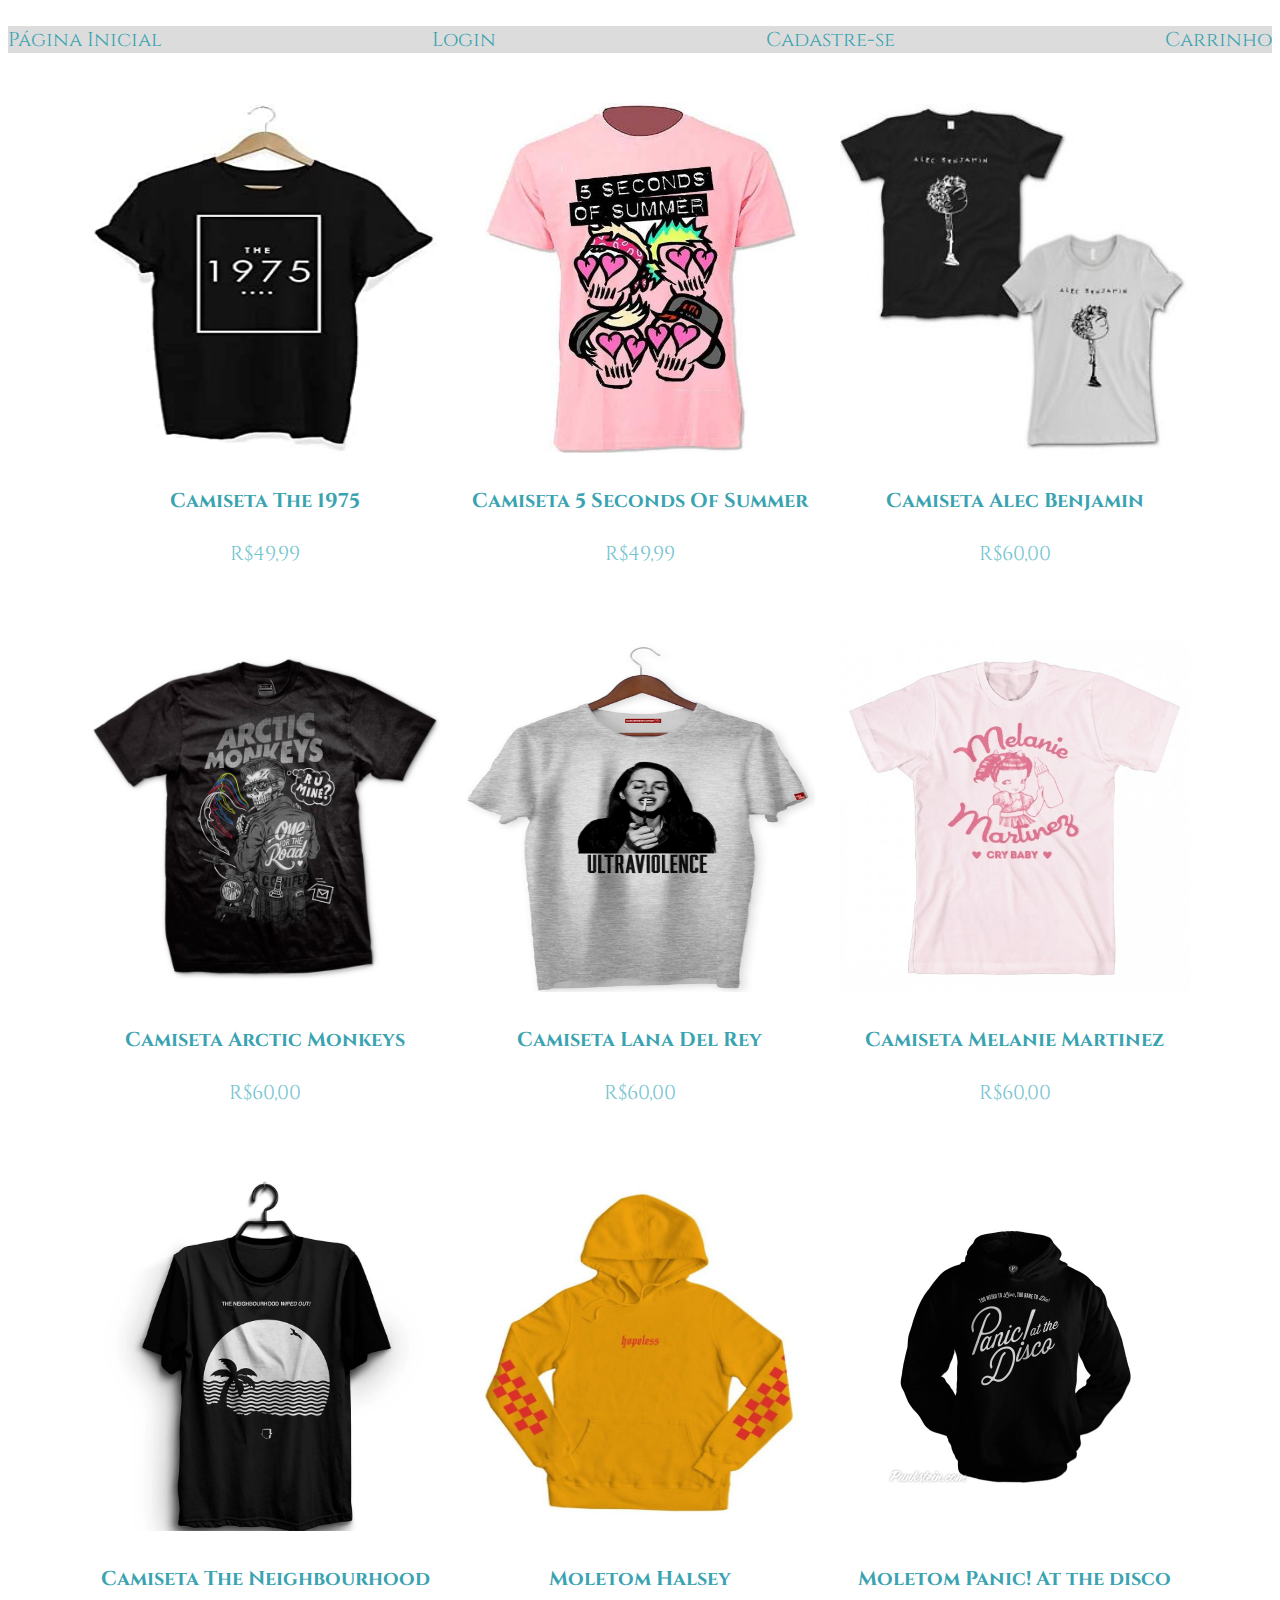
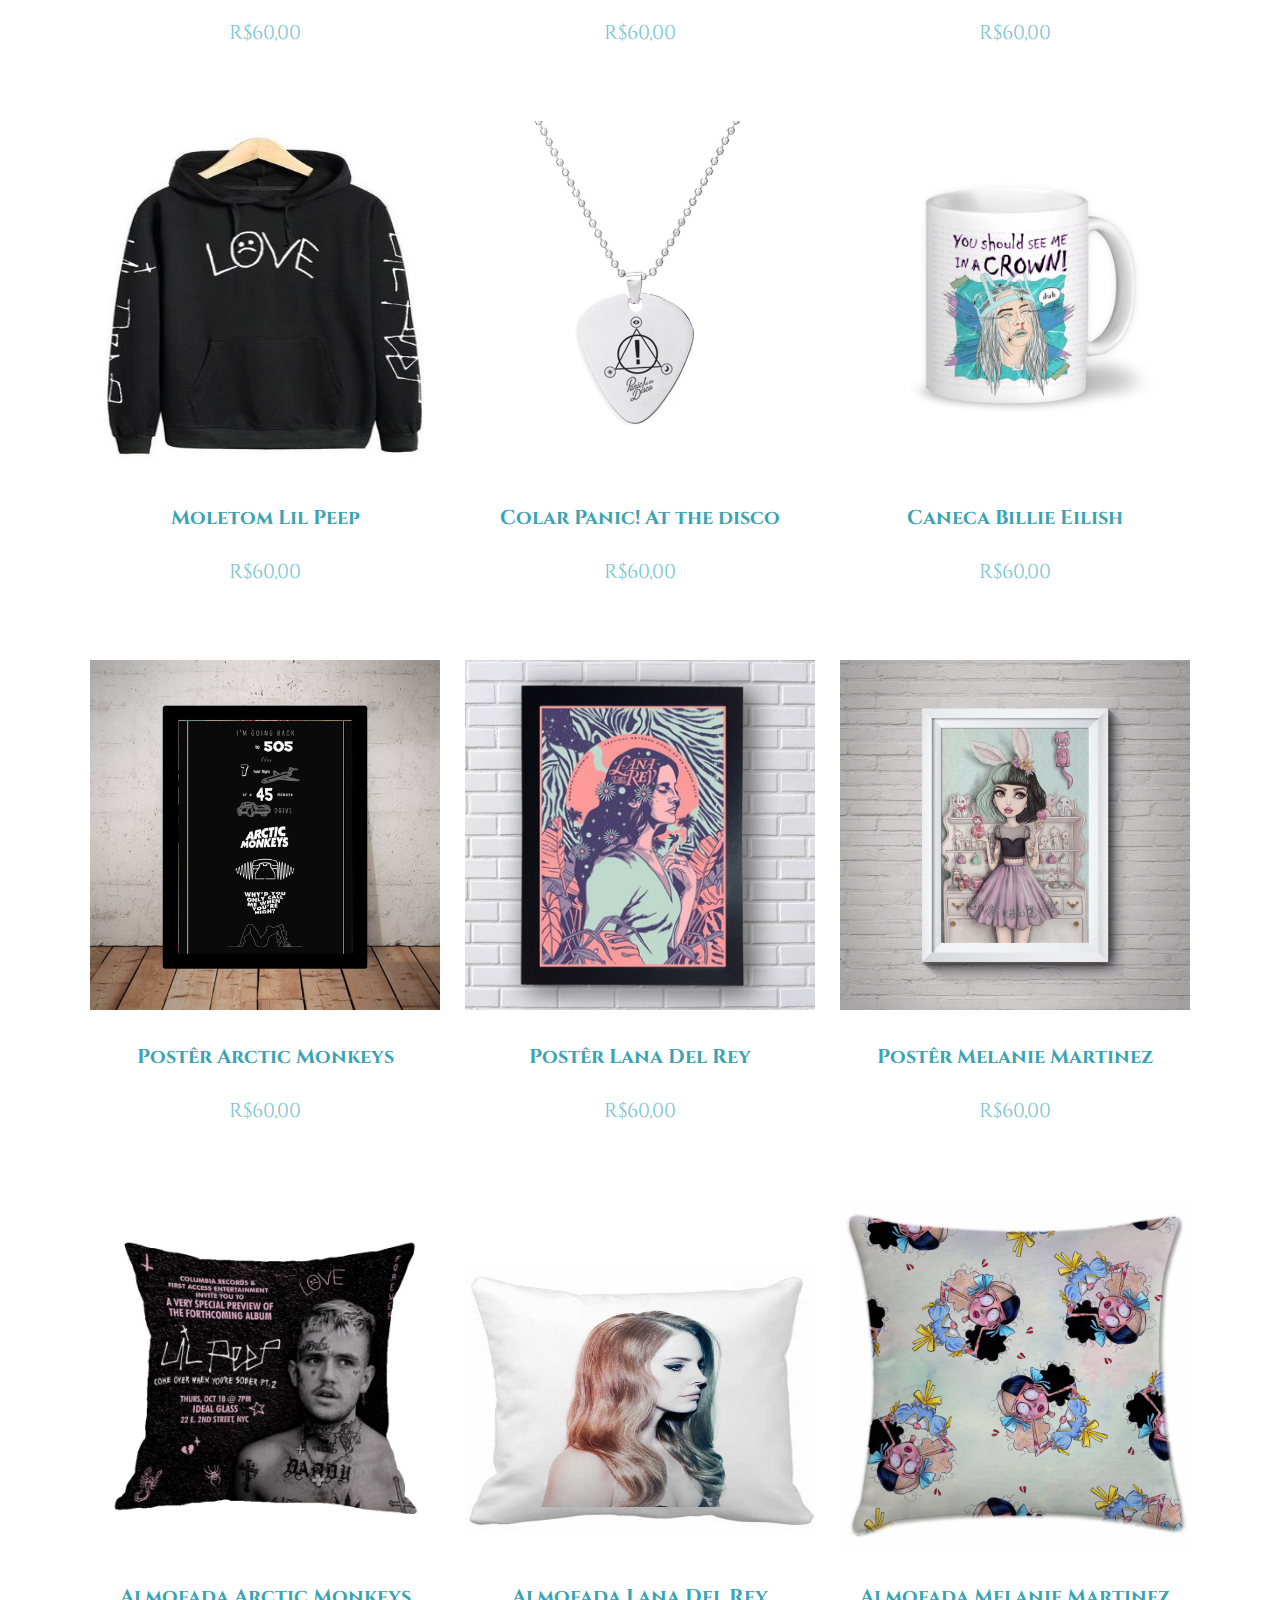
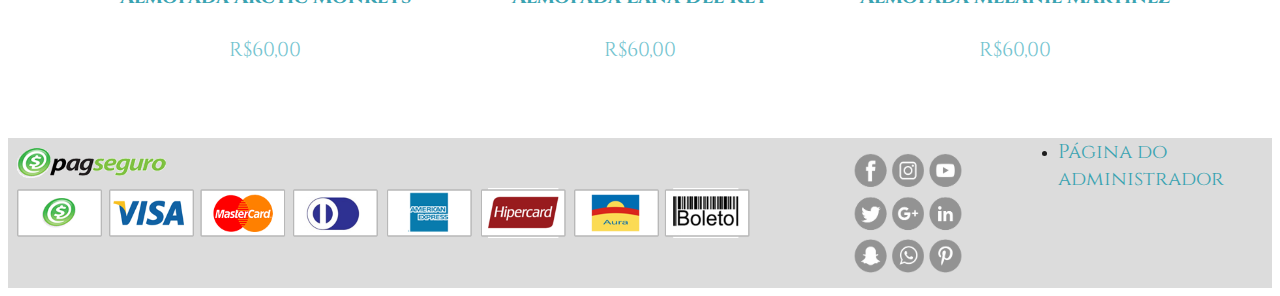
<file: index.html>
<!DOCTYPE html>

<html>
    <head>
        <title>Página inicial</title>
         <link rel="stylesheet" href="layout1.css"> 
        <link href="https://fonts.googleapis.com/css?family=Cinzel&display=swap" rel="stylesheet">
        <meta charset="UTF-8">
        <meta name="viewport" content="width=device-width, initial-scale=1.0">
    </head>
    <STYLE>A {text-decoration: none;} </STYLE>
    <body>

        <div id= "logo">

           
        </div>
        <br>
        
            <div id="cabeçalho">
             <a href="index.html">Página Inicial</a>
             <a href="login.html"> Login</a>
             <a href="cadastro.html"> Cadastre-se</a>
             <a href="carrinhodecompras.html"> Carrinho </a>
            </div>
        
        <div id="linha1">
         <div>
        <img src="camiseta1975preta.jpg" alt="Camiseta The 1975">
        <a href="detalhescamisa1975.html"><h4>Camiseta The 1975</h4></a>
        <p>R$49,99</p>
        </div>
         <div>
        <img src="camiseta5sos.jpg" alt="Camiseta 5 Seconds Of Summer">
        <a href="detalhescamisa5sos.html"><h4>Camiseta 5 Seconds Of Summer</h4></a>
        <p>R$49,99</p>
        </div> <div>
        <img src="camisetaalec.jpg" alt="Camiseta Alec Benjamin">
        <a href="detalhesvarinhavoldemort.html"><h4>Camiseta Alec Benjamin</h4></a>
        <p>R$60,00</p>
        </div>
        </div>
            
           <div id="linha2">
         <div>
        <img src="camisetaam.jpeg" alt="Camiseta Arctic Monkeys">
        <a href="detalhesvarinhavoldemort.html"><h4>Camiseta Arctic Monkeys</h4></a>
        <p>R$60,00</p>
        </div>
         <div>
        <img src="camisetalana.jpg" alt="Camiseta Lana Del Rey">
        <a href="detalhesvarinhavoldemort.html"><h4>Camiseta Lana Del Rey</h4></a>
        <p>R$60,00</p>
        </div>
         <div>
        <img src="camisetamel.jpeg" alt="Camiseta Melanie Martinez">
        <a href="detalhesvarinhavoldemort.html"><h4>Camiseta Melanie Martinez</h4></a>
        <p>R$60,00</p>
        </div>
        </div>
               
           <div id="linha3">
         <div>
        <img src="camisetathenbhd.jpg" alt="Camiseta The Neighbourhood">
        <a href="detalhesvarinhavoldemort.html"><h4>Camiseta The Neighbourhood</h4></a>
        <p>R$60,00</p>
        </div>
         <div>
        <img src="moletomhalsey.jpg" alt="Moletom Halsey">
        <a href="detalhesvarinhavoldemort.html"><h4>Moletom Halsey</h4></a>
        <p>R$60,00</p>
        </div>
         <div>
        <img src="moletompanic.jpg" alt="Moletom Panic! At the disco">
        <a href="detalhesvarinhavoldemort.html"><h4>Moletom Panic! At the disco</h4></a>
        <p>R$60,00</p>
        </div>
        </div>
               
            <div id="linha4">      
         <div>
        <img src="moletomlilpeep.jpg" alt="Moletom Lil Peep">
        <a href="detalhesvarinhavoldemort.html"><h4>Moletom Lil Peep</h4></a>
        <p>R$60,00</p>
        </div>
         <div>
        <img src="colarpanic.jpg" alt="Colar Panic! At the disco">
        <a href="detalhesvarinhavoldemort.html"><h4>Colar Panic! At the disco</h4></a>
        <p>R$60,00</p>
        </div>
         <div>
        <img src="canecabillie.png" alt="Caneca Billie Eilish">
        <a href="detalhesvarinhavoldemort.html"><h4>Caneca Billie Eilish</h4></a>
        <p>R$60,00</p>
        </div>
        </div>
                
            <div id="linha5">       
         <div>
        <img src="posteram.jpg" alt="Postêr Arctic Monkeys">
        <a href="detalhesvarinhavoldemort.html"><h4>Postêr Arctic Monkeys</h4></a>
        <p>R$60,00</p>
        </div><div>
        <img src="posterlana.jpeg" alt="Postêr Lana Del Rey">
        <a href="detalhesvarinhavoldemort.html"><h4>Postêr Lana Del Rey</h4></a>
        <p>R$60,00</p>
        </div>
         <div>
        <img src="postermel.jpeg" alt="Postêr Melanie Martinez">
        <a href="detalhesvarinhavoldemort.html"><h4>Postêr Melanie Martinez</h4></a>
        <p>R$60,00</p>
        </div>
        </div>
        
           <div id="linha6">
         <div>
        <img src="almofadalilpeep.jpg" alt="Almofada Arctic Monkeys">
        <a href="detalhesvarinhavoldemort.html"><h4>Almofada Arctic Monkeys</h4></a>
        <p>R$60,00</p>
        </div>
         <div>
        <img src="almofadalana.png" alt="Almofada Lana Del Rey">
        <a href="detalhesvarinhavoldemort.html"><h4>Almofada Lana Del Rey</h4></a>
        <p>R$60,00</p>
        </div>
         <div>
        <img src="almofadamel.jpeg" alt="Almofada Melanie Martinez">
        <a href="detalhesvarinhavoldemort.html"><h4>Almofada Melanie Martinez</h4></a>
        <p>R$60,00</p>
        </div>
        </div>
               
         <div id="rodape">
            <img id="pag" src="pagamento.png" alt="pagamentos">
            <img id="redes" src="redes.png" alt="redessociais">
            <div id="linkr">
            <table>
                <tr>
                <li> <a href="cadastroProduto.html"> Página do administrador </a></li>
                </tr>
            </table>
            </div>
        </div>
        
    </body>
</html>
</file>
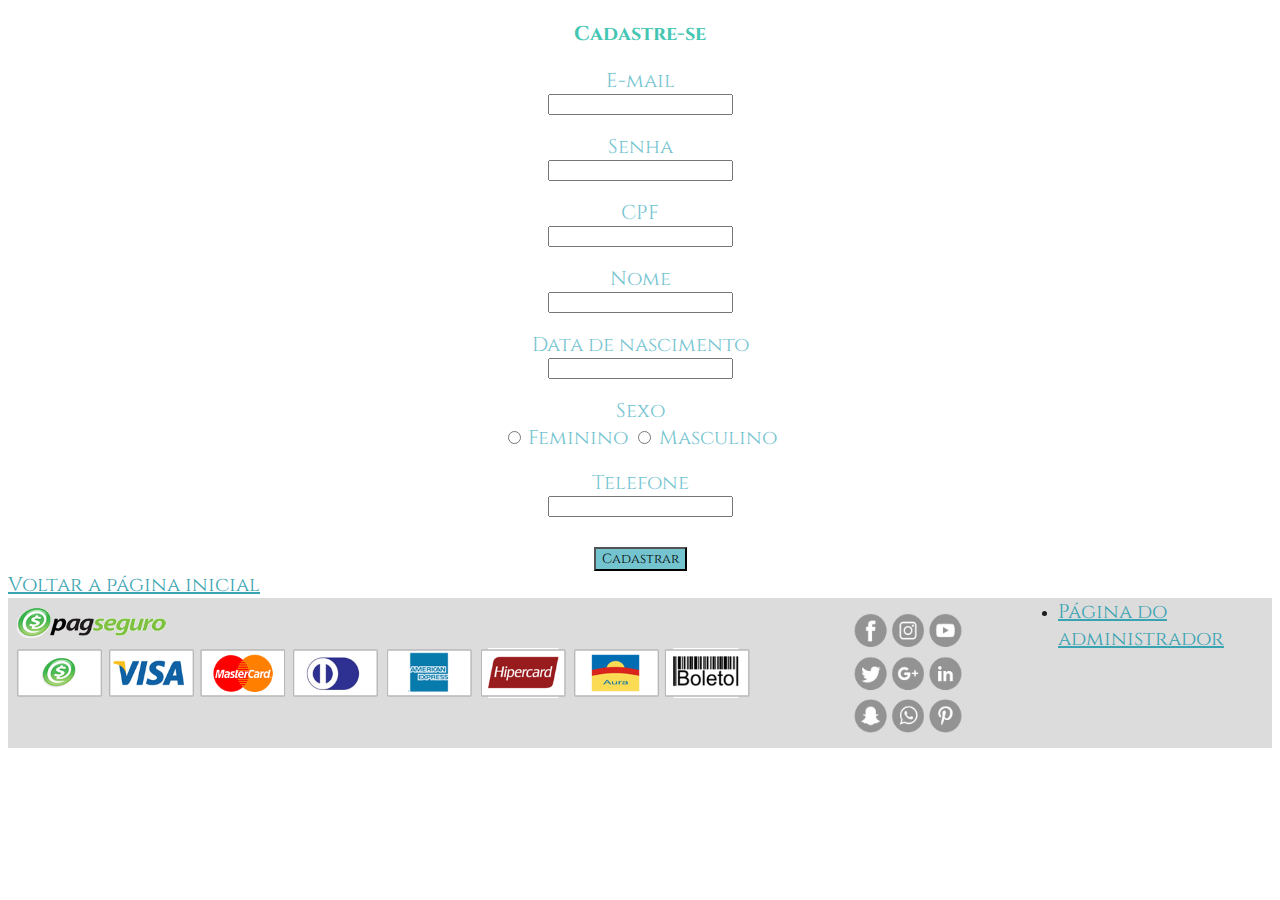
<file: cadastro.html>
<!DOCTYPE html>

<html>
    <head>
        <title>Cadastre-se</title>
       <link rel="stylesheet" href="layout1.css"> 
        <link href="https://fonts.googleapis.com/css?family=Cinzel&display=swap" rel="stylesheet">
        <meta charset="UTF-8">
        <meta name="viewport" content="width=device-width, initial-scale=1.0">
    </head>
    <body>
        <div id="cadastro">
        <h3> Cadastre-se </h3>
        </div>
        <div id="cadastro2">
        <form> 
        <label for="email" > E-mail </label> <br>     
        <input type='email' name="email" >
        <br>
               
            <br> <label for="Senha" > Senha </label> <br>
        <input type='password' name="Senha" >
        <br>
               
            <br><label for="CPF" > CPF </label> <br>
        <input type='text' name="CPF" >
        <br>       
        
            <br> <label for="Nome" > Nome </label> <br>
        <input type='text' name="Nome" >
        <br>
               
            <br><label for="nascimento" > Data de nascimento </label> <br>
        <input type='text' name="nascimento" >
        <br>
               
            <br> <label for="sexo" > Sexo </label> <br>
            <input type='radio' name="sexo" > <label for="Feminino"> Feminino </label> 
        <input type='radio' name="sexo" ><label for="Masculino"> Masculino </label> 
        <br>
           
            <br> <label for="Telefone" > Telefone </label> <br>
        <input type='tel' name="Telefone" >
        <br>
        
        <div id="botao">
        <button id="loginb" type="submit"> Cadastrar </button>
        </div>
        
                </form>
        </div>
        <a class="volt" href="index.html" > Voltar a página inicial</a>
        
        <div id="rodape">
           <img id="pag" src="pagamento.png" alt="pagamentos">
            <img id="redes" src="redes.png" alt="redessociais">
            <div id="linkr">
            <table>
                <tr>
                <li> <a href="cadastroproduto2.html"> Página do administrador </a></li>
                </tr>
            </table>
            </div>
        </div>
    </body>
</html>
</file>
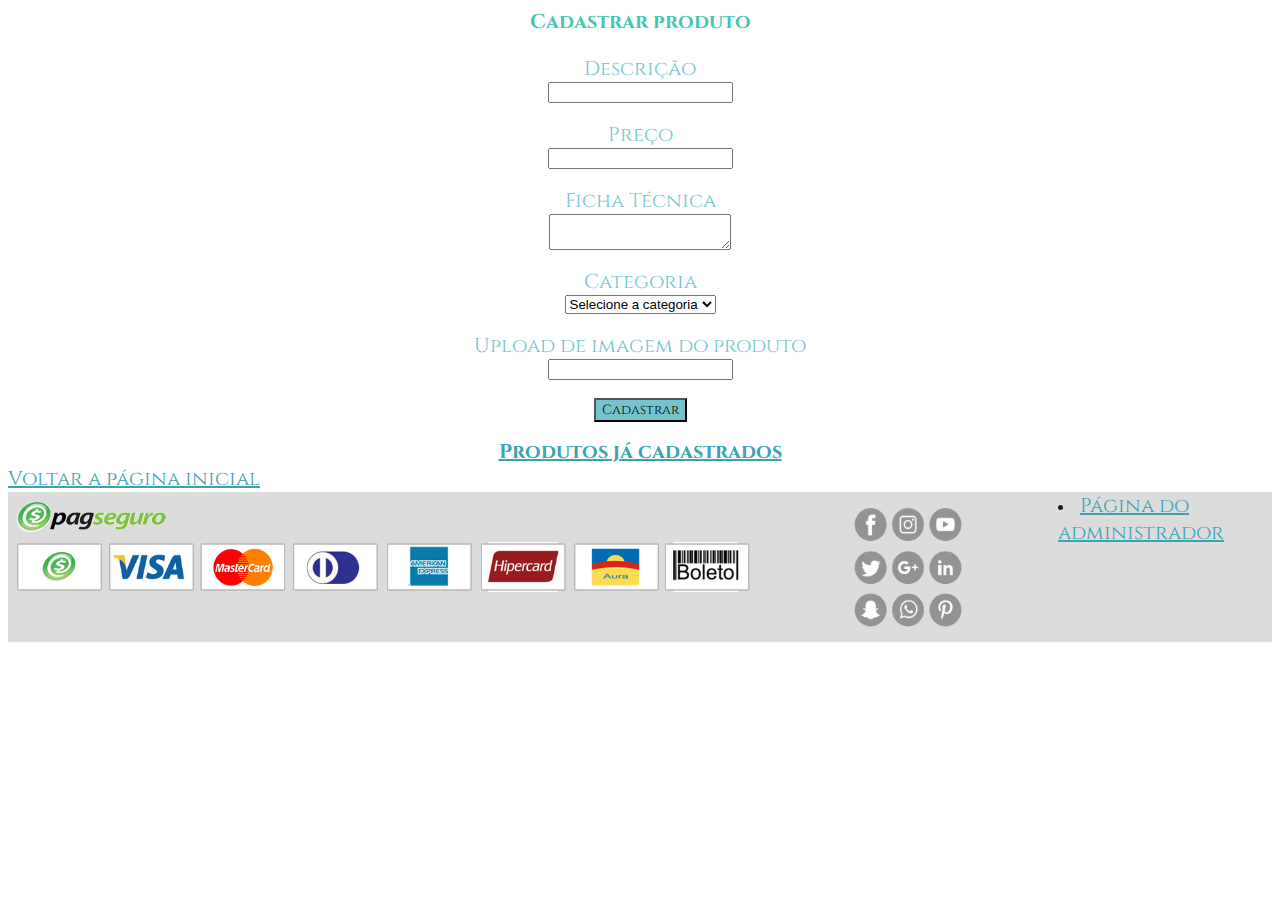
<file: cadastroProduto.html>
<html>
    <head>
        <title>Cadastro de produtos</title>
        <link rel="stylesheet" href="layout1.css"> 
        <link href="https://fonts.googleapis.com/css?family=Cinzel&display=swap" rel="stylesheet">
        <meta charset="UTF-8">
        <meta name="viewport" content="width=device-width, initial-scale=1.0">
    </head>
    <body>
        <div id ="tit">
        <h3> Cadastrar produto </h3>
        </div>
      
            <div id="cadastrar">
        <form>
            <label for="descrição" > Descrição </label> <br>
            <input type="text" name="descrição" > 
            <br>
            
            <br> <label for="preço" > Preço </label> <br>
            <input type="text" name="preço" >
            <br>
            
            <br> <label for="fichatecnica" > Ficha Técnica </label> <br>
            <textarea name="texto"></textarea>
            <br>
            
            <br> <label for="categoria" > Categoria </label> <br>
            <select name="categoria">
                    <option>Selecione a categoria</option>
                    <option>Itens de decoração</option>
                    <option>Vestuário</option>
                    <option>Livros</option>
                    <option>Colecionáveis</option>
                    <option>Brinquedos</option>
            </select>
            <br>
            
            <br> <label for="upload" > Upload de imagem do produto </label> <br>
            <input type="url" name="url">
            <br>
            
            <br> <button class="botao" type="submit"> Cadastrar </button>
            
        </form>
                
                <a id="cadastrados" href="produtosCadastrados.html" > <strong> Produtos já cadastrados</strong></a>
        
        </div>
        <a id="voltar" href="inicio.html" > Voltar a página inicial</a>
        
        <div id="rodape">
            <img id="pag" src="pagamento.png" alt="pagamentos">
            <img id="redes" src="redes.png" alt="redessociais">
            <div id="linkr">
            <table>
                <tr>
                <li> <a href="cadastroProduto.html"> Página do administrador </a></li>
                </tr>
            </table>
            </div>
        </div>
        
    </body>
</html>
</file>
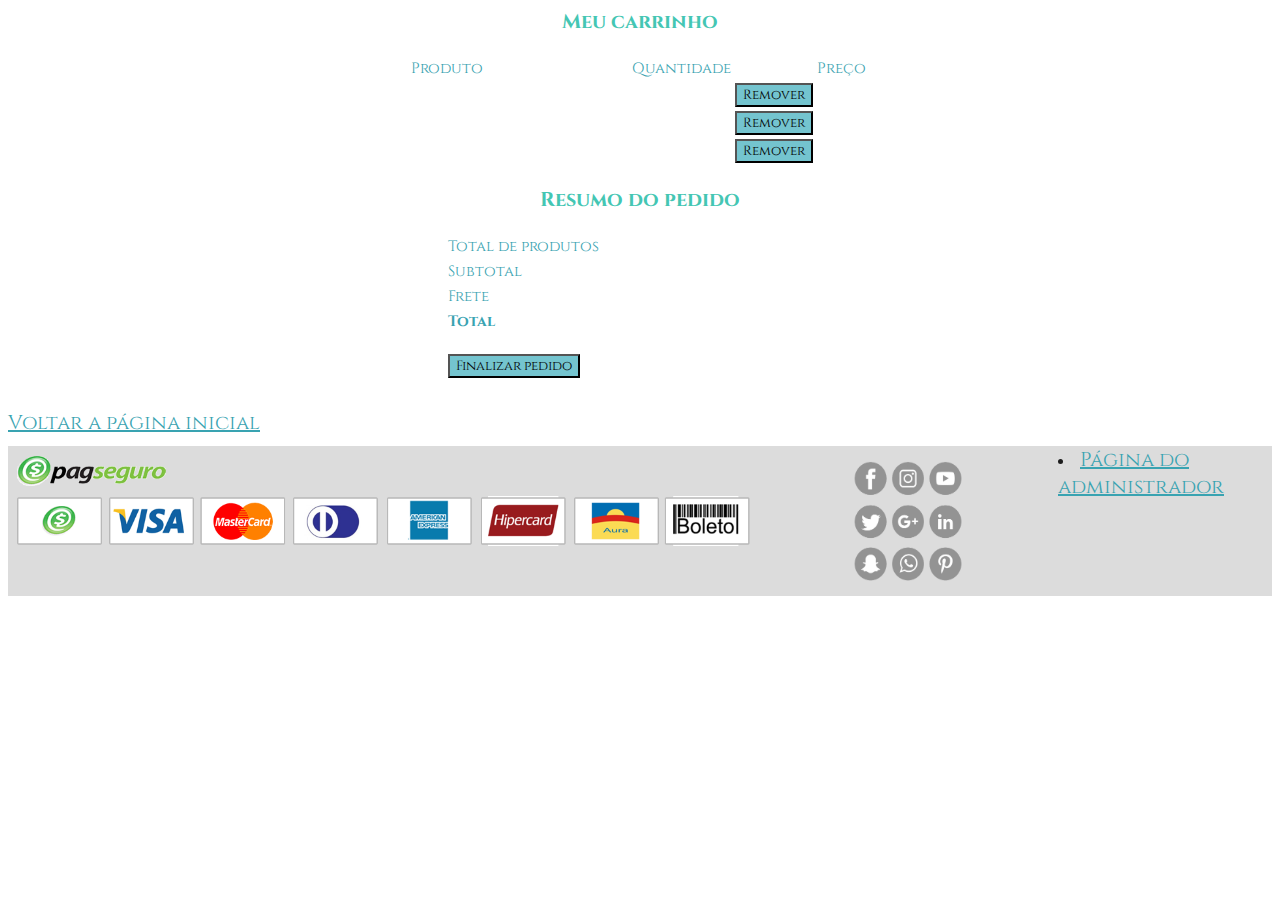
<file: carrinhodecompras.html>
<html>
    <head>
        <title>Carrinho de compras</title>
        <link rel="stylesheet" href="layout1.css"> 
        <link href="https://fonts.googleapis.com/css?family=Cinzel&display=swap" rel="stylesheet">
        <meta charset="UTF-8">
        <meta name="viewport" content="width=device-width, initial-scale=1.0">
    </head>
    <body>
        <div id="siteCarrinho">
        <div id="carrinho1">
        <h3>Meu carrinho</h3>
        </div>
        <div id="carrinho">
            <table>
            <tr id="titulos">
                <td>Produto</td>
                <td>Quantidade</td>
                <td> </td>
                <td>Preço</td>
            </tr>
            
            
            <tr class="produtos">
                <td><a class="links" href="detalhesAlmofadaAM.html"> Almofada Arctic Monkeys </a> </td>
                <td>1 un.</td>
                <td><button class="botao" type="submit"> Remover </button> </td>
                <td>R$60,00</td>
            </tr>
            <tr class="produtos">
                <td><a class="links" href="detalhesCanecaBE.html"> Caneca Billie Eilish </a> </td>
                <td>1 un.</td>
                <td><button class="botao" type="submit"> Remover </button> </td>
                <td>R$60,00</td>
            </tr>
            <tr class="produtos">
                <td><a class="links" href="detalhesCamisetaAB.html"> Camiseta Alec Benjamin </a> </td>
                <td>1 un.</td>
                <td><button class= "botao" type="submit"> Remover </button> </td>
                <td>R$60,00</td>
            </tr>
            
         
        </table>
         
        </div>
        <div id="carrinho2">
        <h3>Resumo do pedido</h3>
        </div>
        <div id="carrinho3">
        <table>
            <tr>
                <td class="tv"> Total de produtos </td>
                <td class="tt"> 3 un. </td>
            <tr>
                <td class="tv">Subtotal</td>
                <td class="tt">R$180,00</td>
            </tr>
            <tr>
                <td class="tv">Frete</td>
                <td class="tt">Econômica (5 a 6 dias) R$11,90 </td>
            </tr>
            <tr>
                <td class="tv"><strong>Total</strong></td>
                <td class="tt">R$191,90</td>
            </tr>
            <tr>
                <td><br> <button class="botao" type="submit"> Finalizar pedido </button></td>
            </tr>
        </table>
        </div>
            <br>
        </div>
        <div id ="volt">
        <a id="voltar" href="index.html" > Voltar a página inicial</a>
        </div>
        
        <div id="rodape">
            <img id="pag" src="pagamento.png" alt="pagamentos">
            <img id="redes" src="redes.png" alt="redessociais">
            <div id="linkr">
            <table>
                <tr>
                <li> <a href="cadastroproduto2.html"> Página do administrador </a></li>
                </tr>
            </table>
            </div>
        </div>
      
    </body>
</html>
</file>
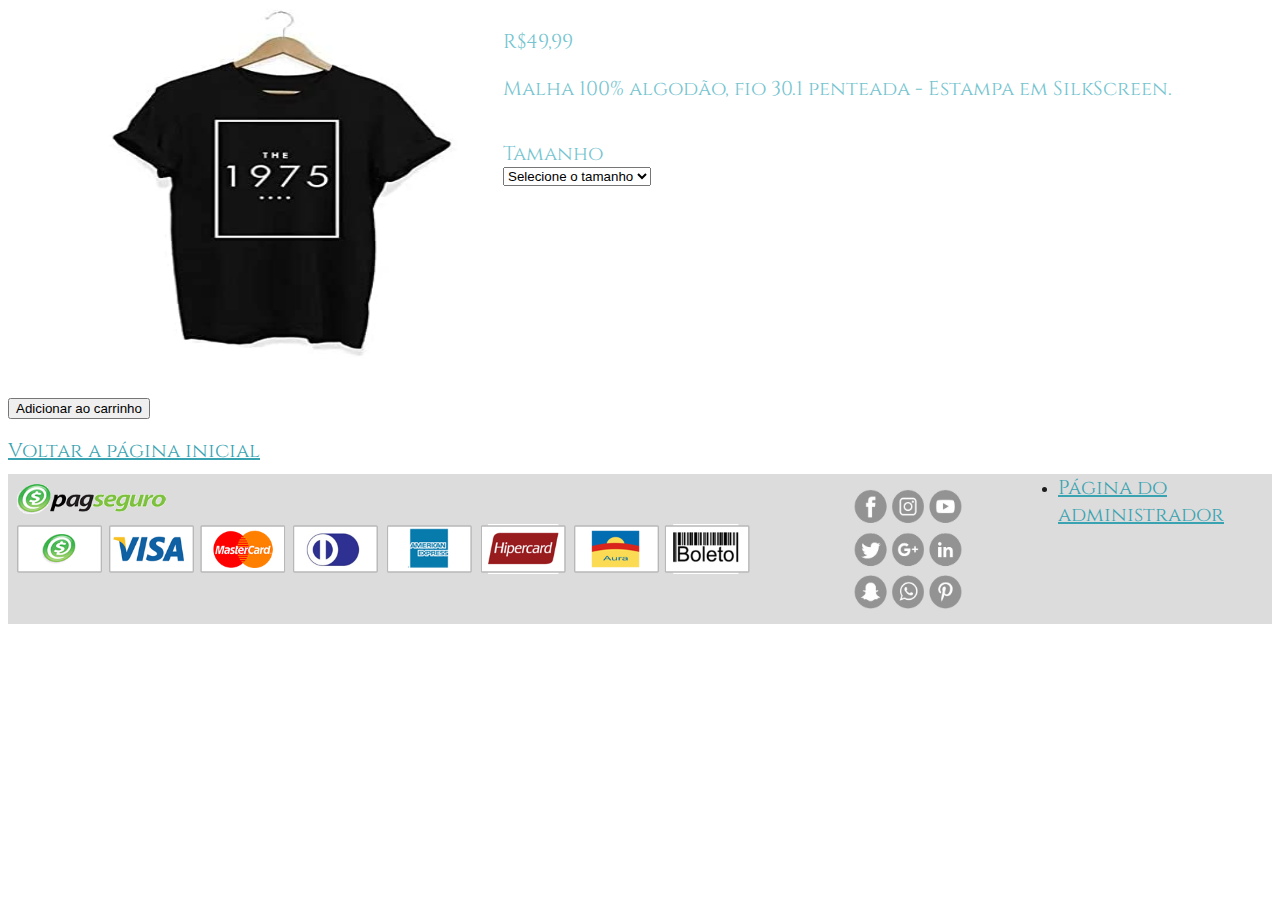
<file: detalhescamisa1975.html>
<!DOCTYPE html>
<html>
    <head>
        <title>Camiseta The 1975</title>
        <link rel="stylesheet" href="layout1.css"> 
        <link href="https://fonts.googleapis.com/css?family=Cinzel&display=swap" rel="stylesheet">
        <meta charset="UTF-8">
        <meta name="viewport" content="width=device-width, initial-scale=1.0">
    </head>
    <body>
         <div id="logo"> 
        
        </div>
        
        <div id="produto01">
        <div id="produto1">
        <img src="camiseta1975preta.jpg" alt="Camiseta The 1975">
    </div>
        <div id="detalhes1">
        <div id="preco1">
            <p>R$49,99</p>
        </div>
        <div id="descricao1">
        <p>Malha 100% algodão, fio 30.1 penteada - Estampa em SilkScreen. </p>
        </div>
        
        
        

        <br> <label for="tamanho" > Tamanho </label> <br>
            <select name="tamanhotab">
                    <option>Selecione o tamanho</option>
                    <option>PP</option>
                    <option>P</option>
                    <option>M</option>
                    <option>G</option>
                    <option>GG</option>
            </select>
            </div>
        
        </div>
        <br>
        <br><button type="submit"> Adicionar ao carrinho </button><br>
        </div>
        <br>
   
        <div id ="volt">
            <a id="voltar" href="index.html" > Voltar a página inicial</a>
            </div>
            
            <div id="rodape">
                <img id="pag" src="pagamento.png" alt="pagamentos">
                <img id="redes" src="redes.png" alt="redessociais">
                <div id="linkr">
                <table>
                    <tr>
                    <li> <a href="cadastroproduto2.html"> Página do administrador </a></li>
                    </tr>
                </table>
                </div>
            </div>
    </body>
</html>
</file>
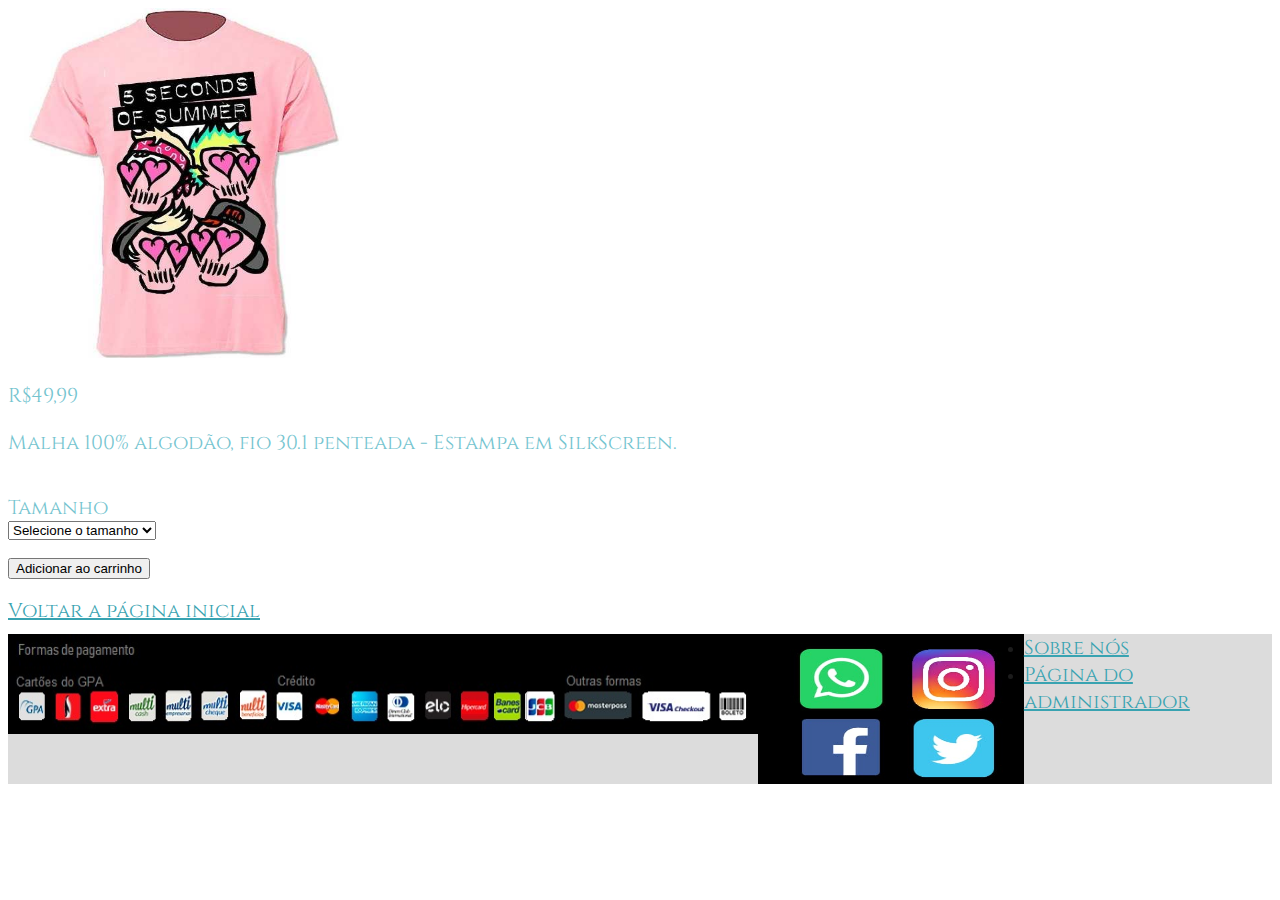
<file: detalhescamisa5sos.html>
<!DOCTYPE html>
<html>
    <head>
        <title>Camiseta 5 seconds of summer</title>
        <link rel="stylesheet" href="layout1.css"> 
        <link href="https://fonts.googleapis.com/css?family=Cinzel&display=swap" rel="stylesheet">
        <meta charset="UTF-8">
        <meta name="viewport" content="width=device-width, initial-scale=1.0">
    </head>
    <body>
         <div id="logo"> 
        
        </div>
        
        <div id="produto1">
        <img src="camiseta5sos.jpg" alt="Camiseta 5SOS">
    </div>
        <div id="detalhes1">
        <div id="preco1">
            <p>R$49,99</p>
        </div>
        <div id="descricao1">
        <p>Malha 100% algodão, fio 30.1 penteada - Estampa em SilkScreen. </p>
        </div>
        
        
        

        <br> <label for="tamanho" > Tamanho </label> <br>
            <select name="tamanhotab">
                    <option>Selecione o tamanho</option>
                    <option>PP</option>
                    <option>P</option>
                    <option>M</option>
                    <option>G</option>
                    <option>GG</option>
            </select>
            </div>
        
        
        <br><button type="submit"> Adicionar ao carrinho </button><br>
        
        <br>
        <div id ="volt">
            <a id="voltar" href="index.html" > Voltar a página inicial</a>
            </div>
            
            <div id="rodape">
                <img id="pag" src="rodape.jpeg" alt="pagamentos">
                <img id="redes" src="redes.jpeg" alt="redessociais">
                <div id="linkr">
                <table>
                    <tr>
                    <li> <a href="sobrealoja.html"> Sobre nós </a></li>
                    <li> <a href="cadastroproduto2.html"> Página do administrador </a></li>
                    </tr>
                </table>
                </div>
            </div>
    </body>
</html>
</file>
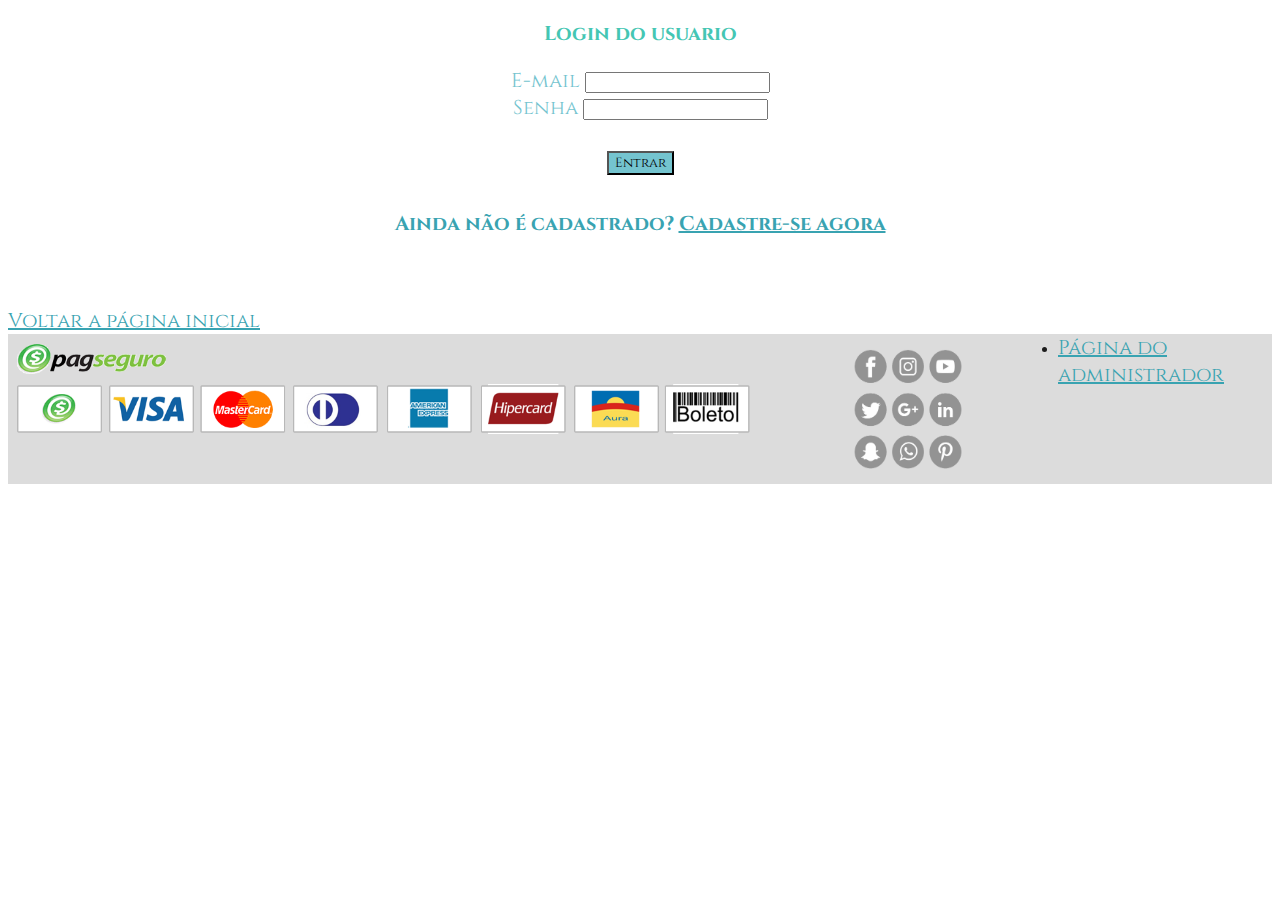
<file: login.html>
<!DOCTYPE html>

<html>
    <head>
        <title>Login</title>
         <link rel="stylesheet" href="layout1.css"> 
        <link href="https://fonts.googleapis.com/css?family=Cinzel&display=swap" rel="stylesheet">
        <meta charset="UTF-8">
        <meta name="viewport" content="width=device-width, initial-scale=1.0">
        
    </head>
    <body>
        <div id="login1">
        <h3> Login do usuario </h3>
        </div>
        <div id="login2">
        <form> 
        <label for="email"> E-mail </label>            
        <input type='email' name="email" > <br>
                         
        <label for="Senha"> Senha </label>        
        <input type='password' name="Senha" > 
            
        <div id="botao">
             <button id="loginb" type="submit"> Entrar </button>
        </div>
       
                </form> 
        </div>
        
        <div id="linkcad">
        <h2>Ainda não é cadastrado? <a href="cadastro.html"> Cadastre-se agora</a></h2>
        </div>
        
         <a class="volt" href="index.html" > Voltar a página inicial</a>
        
        <div id="rodape">
            <img id="pag" src="pagamento.png" alt="pagamentos">
            <img id="redes" src="redes.png" alt="redessociais">
            <div id="linkr">
            <table>
                <tr>
                <li> <a href="cadastroproduto2.html"> Página do administrador </a></li>
                </tr>
            </table>
            </div>
        </div>
    </body>
</html>
</file>
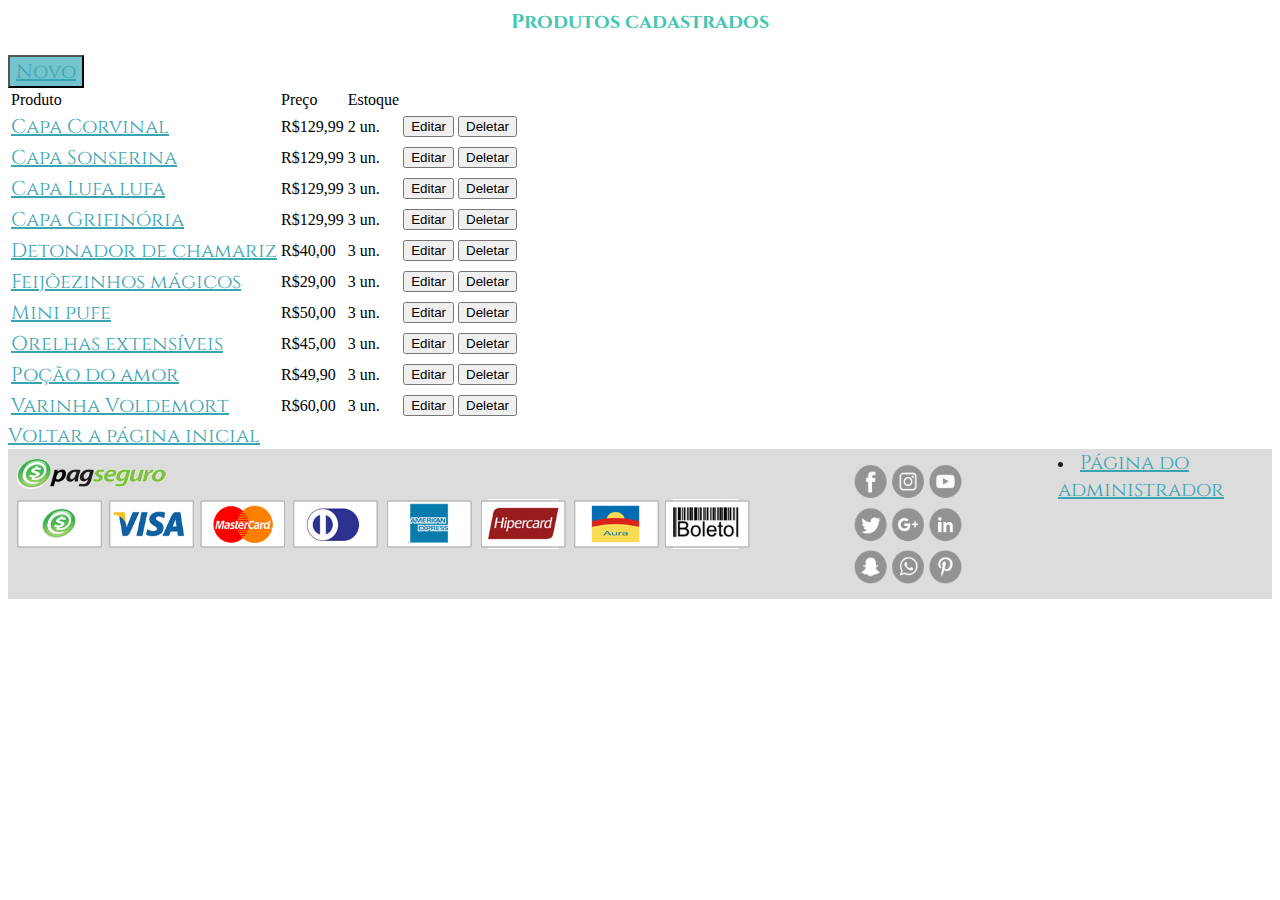
<file: produtosCadastrados.html>
<html>
    <head>
        <title>Produtos já cadastrados</title>
        <link rel="stylesheet" href="layout1.css"> 
        <link href="https://fonts.googleapis.com/css?family=Cinzel&display=swap" rel="stylesheet">
        <meta charset="UTF-8">
        <meta name="viewport" content="width=device-width, initial-scale=1.0">
    </head>
    <body>
        <div id="tit">
        <h3> Produtos cadastrados </h3>
        </div>
        
        <div id="novo">
            <button class="botao" type="submit"><a href="cadastroProduto.html"> Novo</a> </button>
        </div>
        <div id="cadastrar">
        <table>
            <tr>
                <td>Produto</td>
                <td>Preço</td>
                <td>Estoque</td>
                
            </tr>
            
            
            <tr>
                <td><a href="detalhescapacorvinal.html">Capa Corvinal</a> </td>
                <td>R$129,99 </td>
                <td>2 un.</td>
                <td><button type="submit"> Editar </button> </td>
                <td><button type="submit"> Deletar </button></td>
            </tr>
            <tr>
                <td><a href="detalhescapasonserina.html">Capa Sonserina</a></td>
                <td>R$129,99 </td>
                <td>3 un.</td>
                <td><button type="submit"> Editar </button> </td>
                <td><button type="submit"> Deletar </button></td>
            </tr>
            <tr>
                <td><a href="detalhescapalufalufa.html">Capa Lufa lufa</a></td>
                <td>R$129,99 </td>
                <td>3 un.</td>
                <td><button type="submit"> Editar </button> </td>
                <td><button type="submit"> Deletar </button></td>
            </tr>
            <tr>
                <td><a href="detalhescapagrifinoria.html">Capa Grifinória</a></td>
                <td>R$129,99 </td>
                <td>3 un.</td>
                <td><button type="submit"> Editar </button> </td>
                <td><button type="submit"> Deletar </button></td>
            </tr>
            <tr>
                <td><a href="detalhesdetonadorchamariz.html">Detonador de chamariz</a></td>
                <td>R$40,00 </td>
                <td>3 un.</td>
                <td><button type="submit"> Editar </button> </td>
                <td><button type="submit"> Deletar </button></td>
            </tr>
            <tr>
                <td><a href="detalhesfeijoezinhos.html">Feijõezinhos mágicos</a></td>
                <td>R$29,00 </td>
                <td>3 un.</td>
                <td><button type="submit"> Editar </button> </td>
                <td><button type="submit"> Deletar </button></td>
            </tr>
            <tr>
                <td><a href="detalhesminipufe.html">Mini pufe</a></td>
                <td>R$50,00 </td>
                <td>3 un.</td>
                <td><button type="submit"> Editar </button> </td>
                <td><button type="submit"> Deletar </button></td>
            </tr>
            <tr>
                <td><a href="detalhesorelhasextensiveis.html">Orelhas extensíveis</a></td>
                <td>R$45,00 </td>
                <td>3 un.</td>
                <td><button type="submit"> Editar </button> </td>
                <td><button type="submit"> Deletar </button></td>
            </tr>
            <tr>
                <td><a href="detalhespoçaodoamor.html">Poção do amor</a></td>
                <td>R$49,90 </td>
                <td>3 un.</td>
                <td><button type="submit"> Editar </button> </td>
                <td><button type="submit"> Deletar </button></td>
            </tr>
            <tr>
                <td><a href="detalhesvarinhavoldemort.html">Varinha Voldemort</a></td>
                <td>R$60,00 </td>
                <td>3 un.</td>
                <td><button type="submit"> Editar </button> </td>
                <td><button type="submit"> Deletar </button></td>
            </tr>
            
        </table>
        </div>
        <a class="volt" href="index.html" > Voltar a página inicial</a>
        
        <div id="rodape">
            <img id="pag" src="pagamento.png" alt="pagamentos">
            <img id="redes" src="redes.png" alt="redessociais">
            <div id="linkr">
            <table>
                <tr>
                <li> <a href="cadastroproduto2.html"> Página do administrador </a></li>
                </tr>
            </table>
            </div>
        </div>
    </body>
</html>
</file>
<file: layout1.css>
#linha1 {
    display:flex;
    justify-content: space-around;
    flex-wrap: wrap;
    text-align: center;
    margin-bottom: 55px;
     margin-right: 70px;
    margin-left: 70px;
}

#linha2 {
    display:flex;
     justify-content: space-around;
    flex-wrap: wrap;
    text-align: center;
    margin-bottom: 55px;
     margin-right: 70px;
    margin-left: 70px;
}

#linha3 {
    display:flex;
     justify-content: space-around;
    flex-wrap: wrap;
    text-align: center;
    margin-bottom: 55px;
    margin-right: 70px;
    margin-left: 70px;
}

#linha4 {
    display:flex;
     justify-content: space-around;
    flex-wrap: wrap;
    text-align: center;
    margin-bottom: 55px;
     margin-right: 70px;
    margin-left: 70px;
}

#linha5 {
    display:flex;
    justify-content: space-around;
    flex-wrap: wrap;
     text-align: center;
     margin-bottom: 55px;
      margin-right: 70px;
    margin-left: 70px;
}

#linha6 {
    display:flex;
    justify-content: space-around;
    flex-wrap: wrap;
    text-align: center;
    margin-bottom: 55px;
    margin-right: 70px;
    margin-left: 70px;
}

img{
    width: 350px;
    height: 350px;
}

#pag{
    width: 750px;
    height: 100px;
    display: flex;
    margin-left: 0px;
}

#redes{
    height: 150px;
    width: 300px;
}

body{
    background-color:white;
}

#cabeçalho{
    display: flex;
    justify-content: space-between;
    margin-bottom: 50px;
    background-color: #DCDCDC;
    
}

p{
    color: #74c4cf;
     font-family: 'Cinzel', serif;
   font-size: 20px;
}

a{
    color: #39a3b1;
   font-family: 'Cinzel', serif;
   font-size: 20px;
}

#rodape{
    background-color: #DCDCDC;
    display: flex;
    justify-content: center;
    color:#1c1c1c;
}

label{
    color: #74c4cf;
    font-family: 'Cinzel', serif;
    font-size: 20px;
}

h3{
    color: #44c6b3;
     font-family: 'Cinzel', serif;
    font-size: 20px;
    
}

h2{
    color: #39a3b1;
     font-family: 'Cinzel', serif;
    font-size: 20px; 
}

#loginb{
    background-color: #74c4cf ;
    color: black;
     font-family: 'Cinzel', serif; 
}

#login1{
    text-align: center;
}

#login2{
    text-align: center;
}

#botao{
    text-align: center;
    margin-top: 30px;
}

#linkcad{
    text-align: center;
    margin-top: 35px;
    margin-bottom: 70px;
}

#cadastro{
    text-align: center;
}

#cadastro2{
    text-align: center;
    background-image: "galaxy.jpg";
}
#carrinho1{
    color: #39a3b1;
   font-family: 'Cinzel', serif;
   font-size: 20px;
}
#titulos{
    color: #39a3b1;
   font-family: 'Cinzel', serif;
   font-size: 15px;
}
.produtos{
   color: white;
   font-family: 'Cinzel', serif;
   font-size: 15px;
}
.links{
    color: white;
   font-family: 'Cinzel', serif;
   font-size: 15px;
}
#carrinho2{
    color: #39a3b1;
   font-family: 'Cinzel', serif;
   font-size: 15px;
}
.tt{
    color: white;
   font-family: 'Cinzel', serif;
   font-size: 15px;
}
.tv{
    color: #39a3b1;
   font-family: 'Cinzel', serif;
   font-size: 15px;
}
#volt{
    display: flex;
    justify-content: space-between;
    color: #39a3b1;
   font-family: 'Cinzel', serif;
   font-size: 10px;
   margin-bottom: 10px;
}
.botao{
    background-color: #74c4cf;
    color: black;
    font-family: 'Cinzel', serif;
}
#siteCarrinho{
    text-align: center;
}
#carrinho{
    display: flex;
    justify-content: center;
    margin-bottom: 10px;
}

#carrinho3{
    display: flex;
    justify-content: center;
    margin-bottom: 10px;
}

#cadastrar{
    text-align: center;
}

#tit{
    text-align: center;
}

#produto01{
    display: flex;
    justify-content: center;
}

#produto1{
    margin-right: 45px;
}

li{
    color:#1c1c1c;
}
</file>
